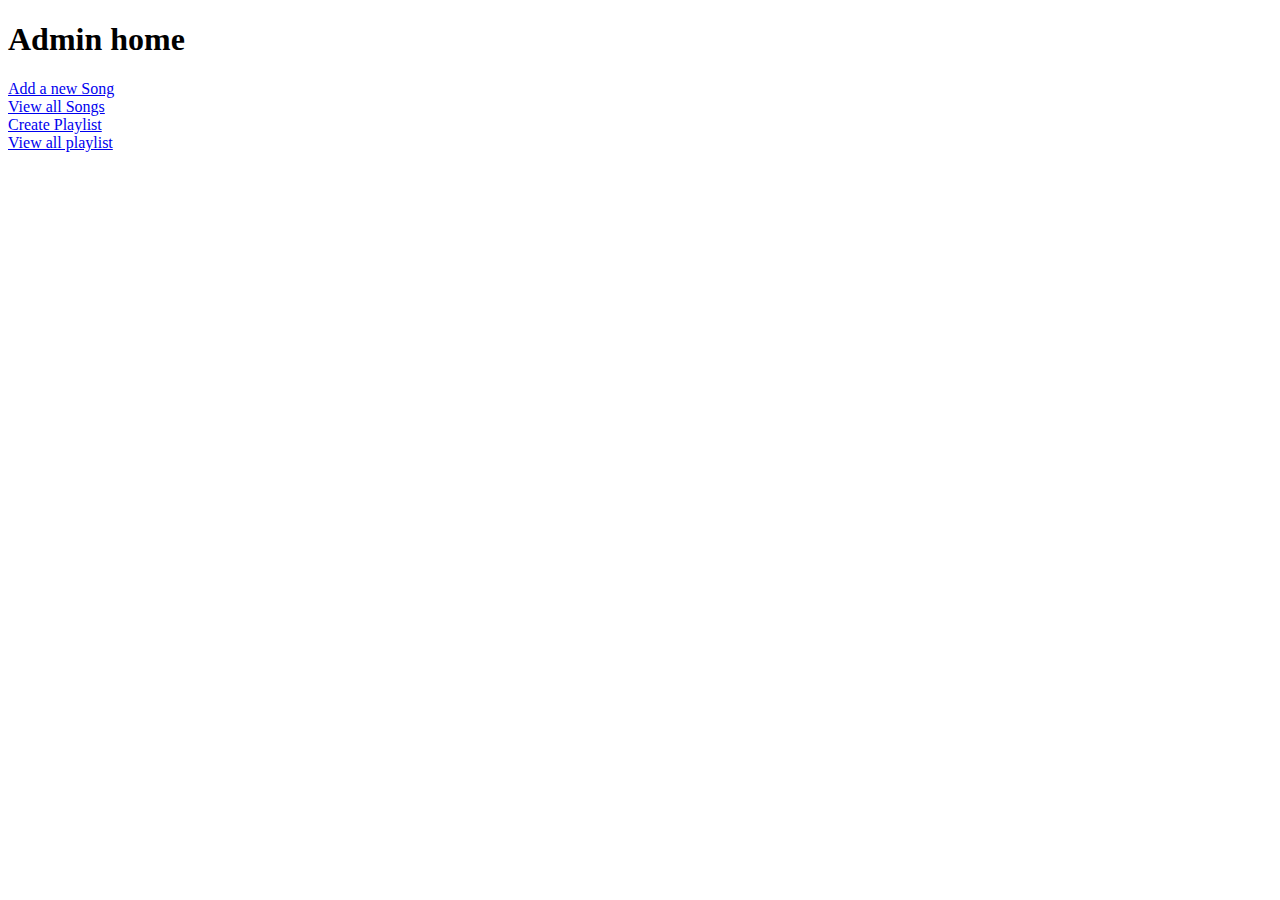
<file: src/main/resources/templates/adminHome.html>
<!DOCTYPE html>
<html>
<head>
<meta charset="ISO-8859-1">
<title>Insert title here</title>
</head>
<body>
<h1>Admin home</h1>
<a href="newSong">Add a new Song</a>
<br>
<a href="viewSongs">View all Songs</a>
<br>
<a href="createPlaylist">Create Playlist</a>
<br>
<a href="viewPlaylists">View all playlist</a>
</body>
</html>
</file>
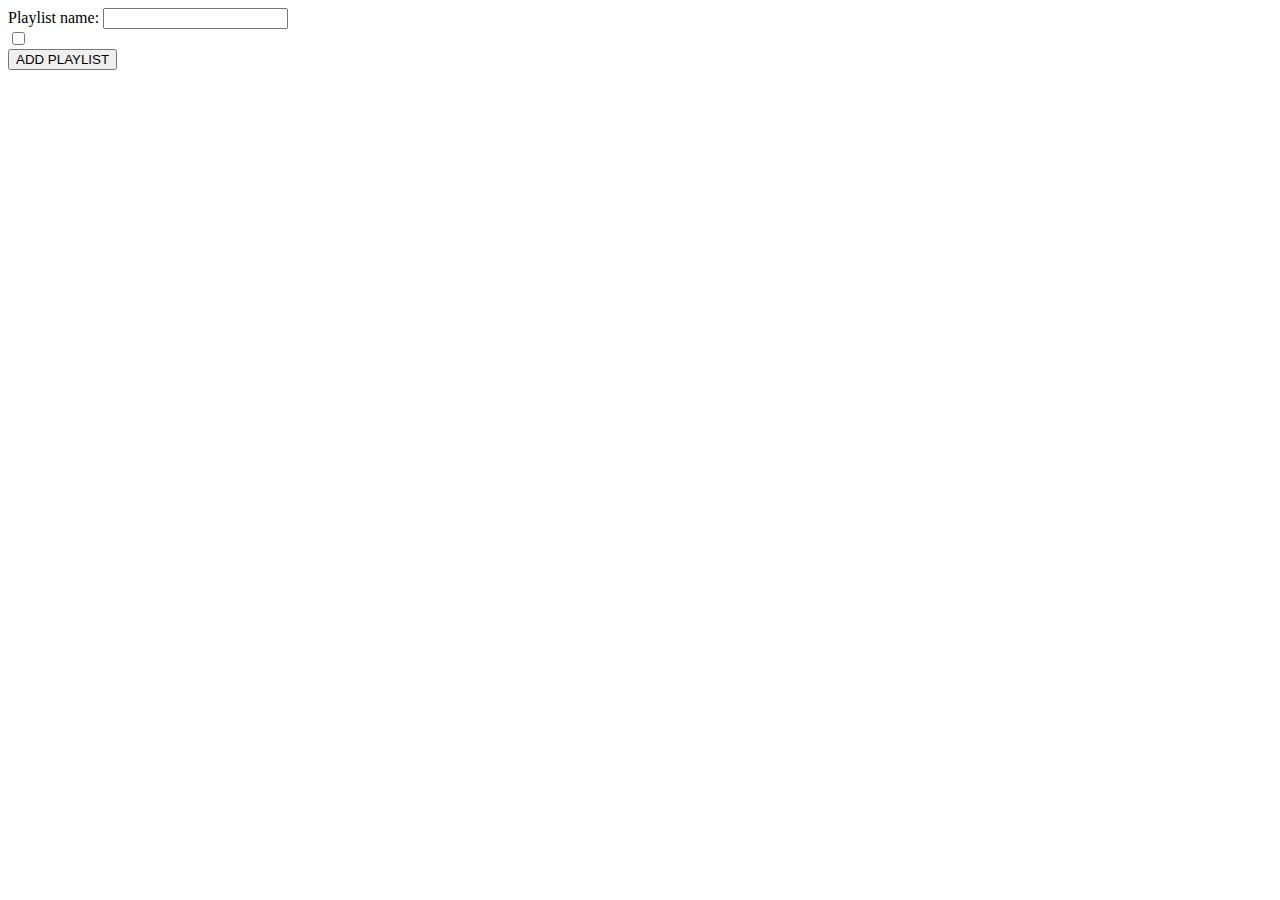
<file: src/main/resources/templates/createPlaylist.html>
<!DOCTYPE html>
<html>
<head>
<meta charset="ISO-8859-1">
<title>Insert title here</title>
</head>
<body>
<form action="addPlaylist" method="post">
<label>Playlist name:</label>
<input type="text" name="name" />
<br>
<div th:each="song:${songs}">
<input type="checkbox" th:name="songs" th:value="${song.id}"/>
<label th:text="${song.name}"></label>
</div>
<input type="submit" value="ADD PLAYLIST"/>
</form>
</body>
</html>
</file>
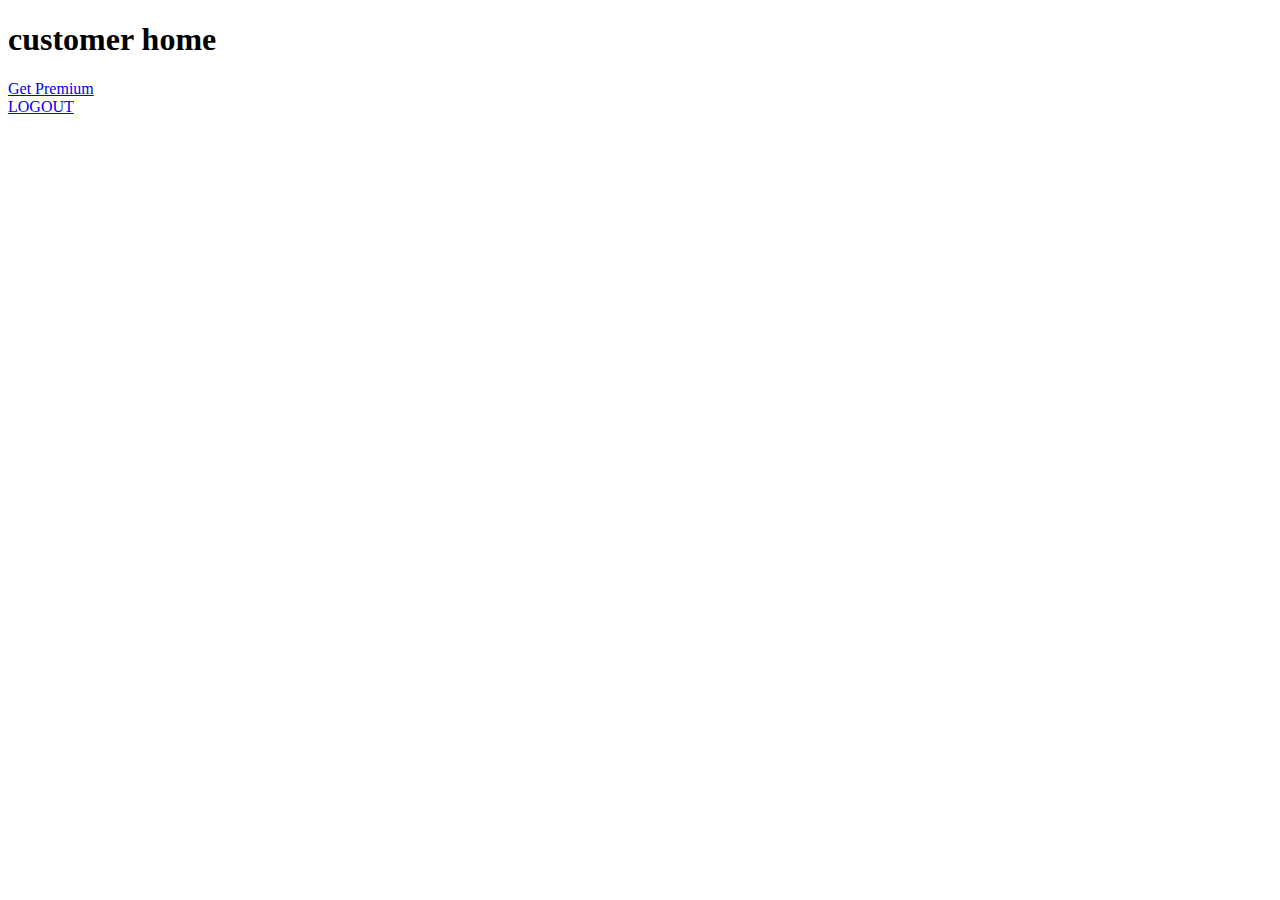
<file: src/main/resources/templates/customerHome.html>
<!DOCTYPE html>
<html>
<head>
<meta charset="ISO-8859-1">
<title>Insert title here</title>
</head>
<body>
<h1>customer home</h1>
<a href="pay">Get Premium </a>
<br>
<a href="logout">LOGOUT</a>
</body>
</html>
</file>
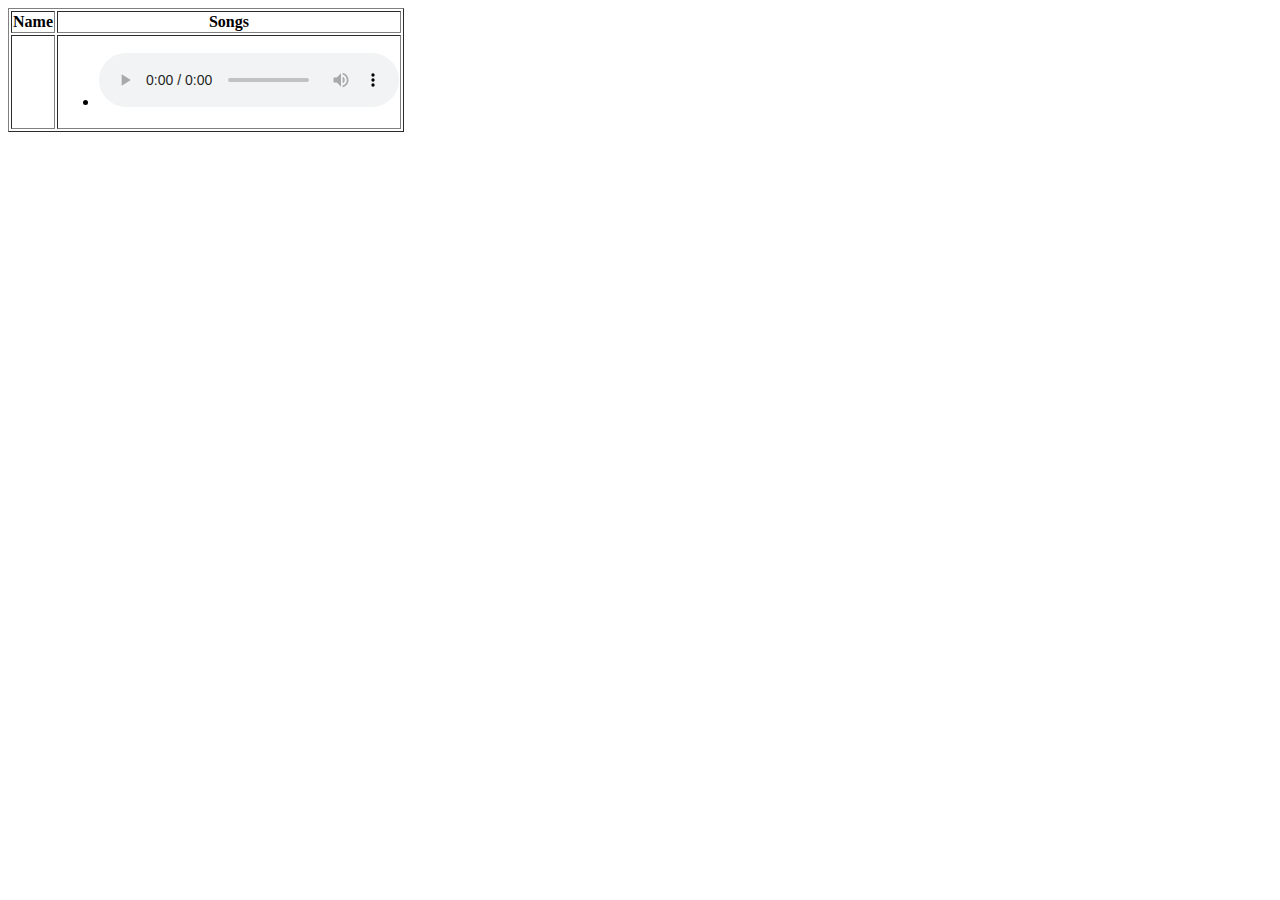
<file: src/main/resources/templates/displayPlaylists.html>
<!DOCTYPE html>
<html>
<head>
<meta charset="ISO-8859-1">
<title>Insert title here</title>
<style type="text/css">
 iframe{
 height:100px;
 width:500px
}
</style>
</head>
<body>
<table border>
<thead>
<tr>
	<th>Name</th>
	<th>Songs</th>
</tr>
</thead>
<tbody>
<tr th:each="plist:${allPlaylists}">
	<td th:text="${plist.name}"></td>
	<td>
	<ul>
	  <li th:each="song:${plist.songs}" >
	  <span th:text="${song.name}"></span>
	  <audio controls>
	   <source th:src="${song.link}" type="audio/mpeg">
	  </audio>
	  </li>
    </ul>
	</td>
	
</tr>
</tbody>
</table>
</body>
</html>
</file>
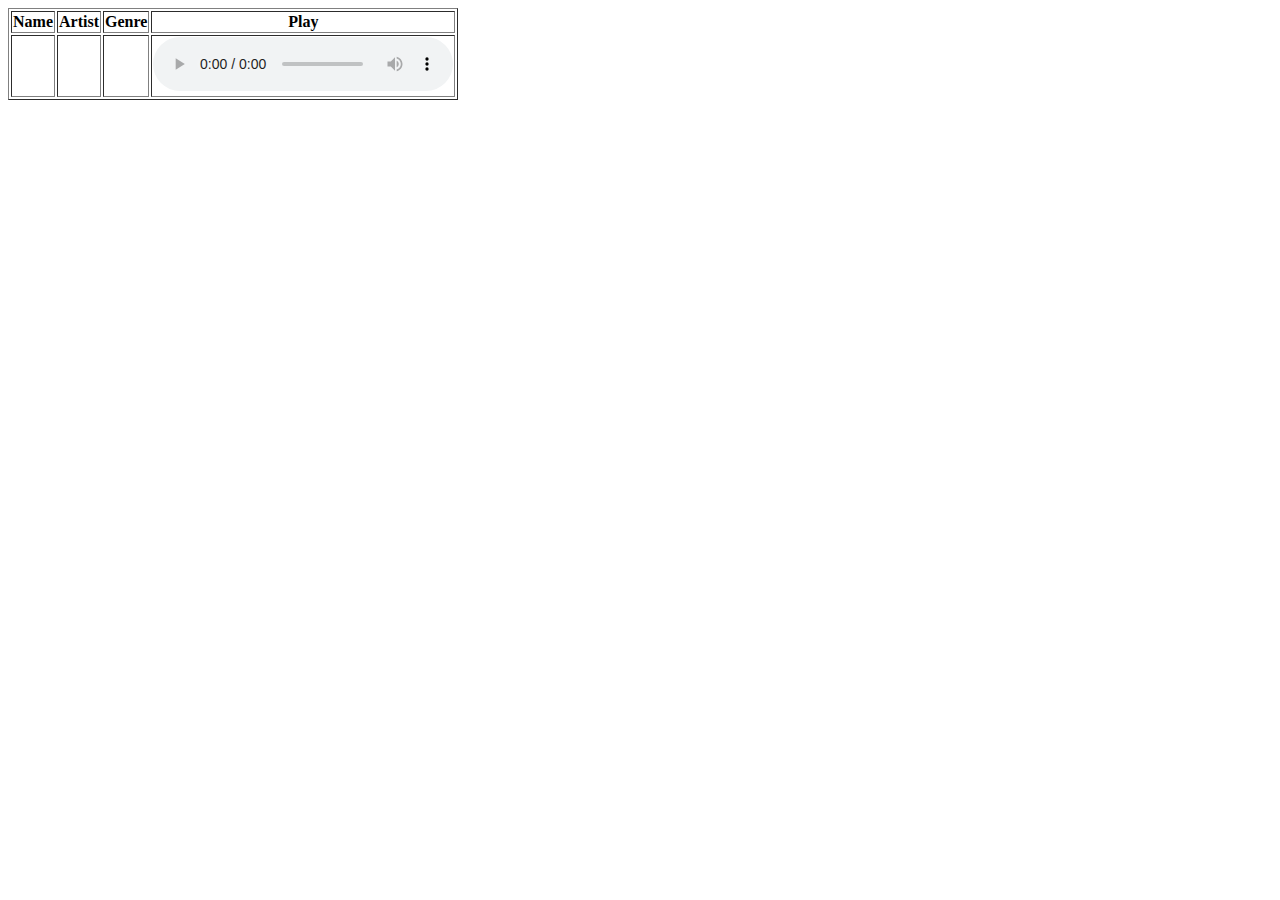
<file: src/main/resources/templates/displaySongs.html>
<!DOCTYPE html>
<html>
<head>
<meta charset="ISO-8859-1">
<title>Insert title here</title>
<style type="text/css">
 iframe{
 height:100px;
 width:500px
}
</style>
</head>
<body>
<table border>
<thead>
<tr>
	<th>Name</th>
	<th>Artist</th>
	<th>Genre</th>
	<th>Play</th>
</tr>
</thead>
<tbody>
<tr th:each="song:${songs}">
	<td th:text="${song.name}"></td>
	<td th:text="${song.artist}"></td>
	<td th:text="${song.genre}"></td>
	<td >
		<audio controls>
		  <source th:src="${song.link}" type="audio/mpeg">
		</audio>
	</td>
</tr>
</tbody>
</table>
</body>
</html>
</file>
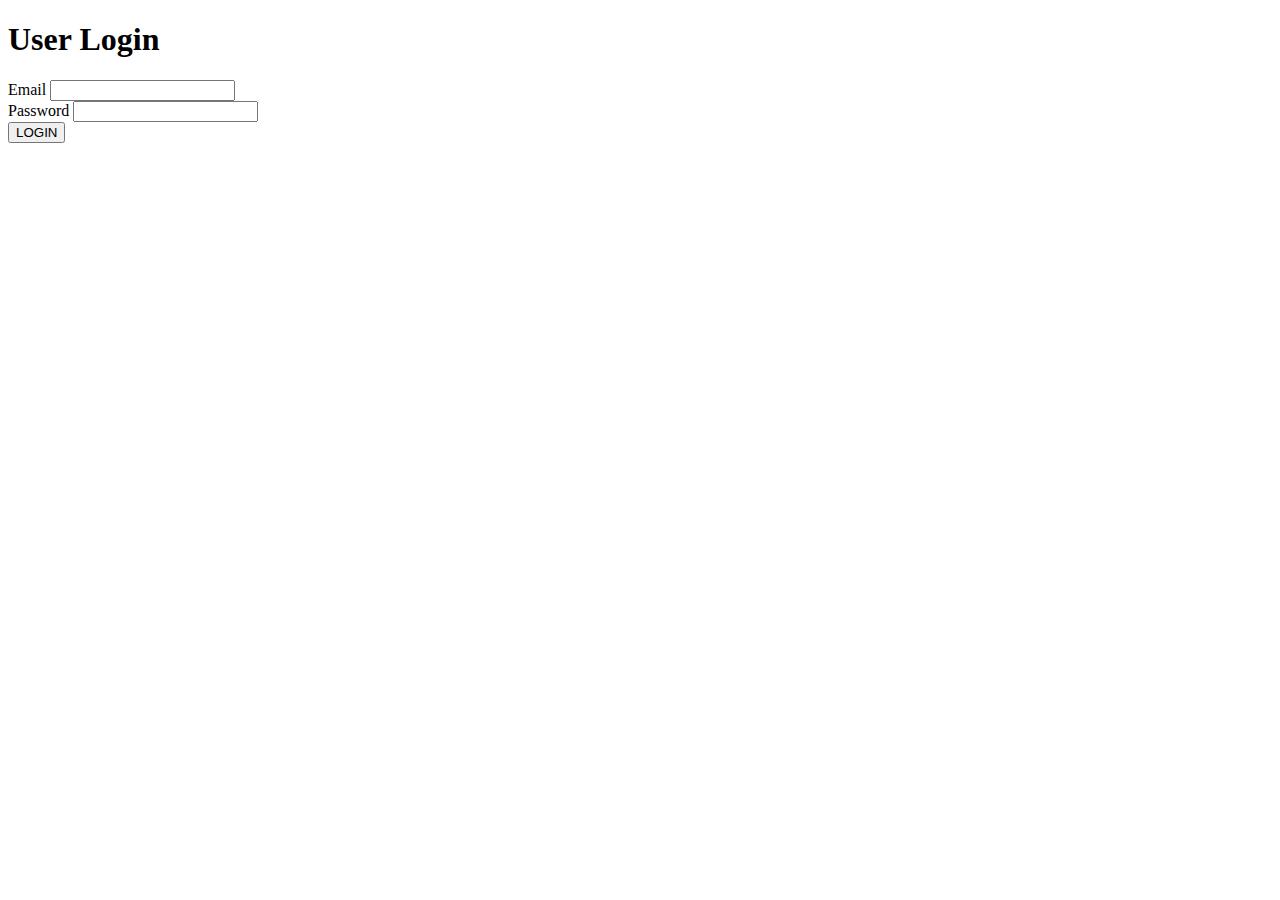
<file: src/main/resources/templates/login.html>
<!DOCTYPE html>
<html>
<head>

<title>
Login page</title>
</head>
<body >
<h1>User Login</h1>
<form action="validate" method="post">

<label>Email</label>
<input type="email" name="email">
<br>
<label>Password</label>
<input type="password" name="password">
<br>

<input type="submit" value="LOGIN" >

</form>
</body>
</html>
</file>
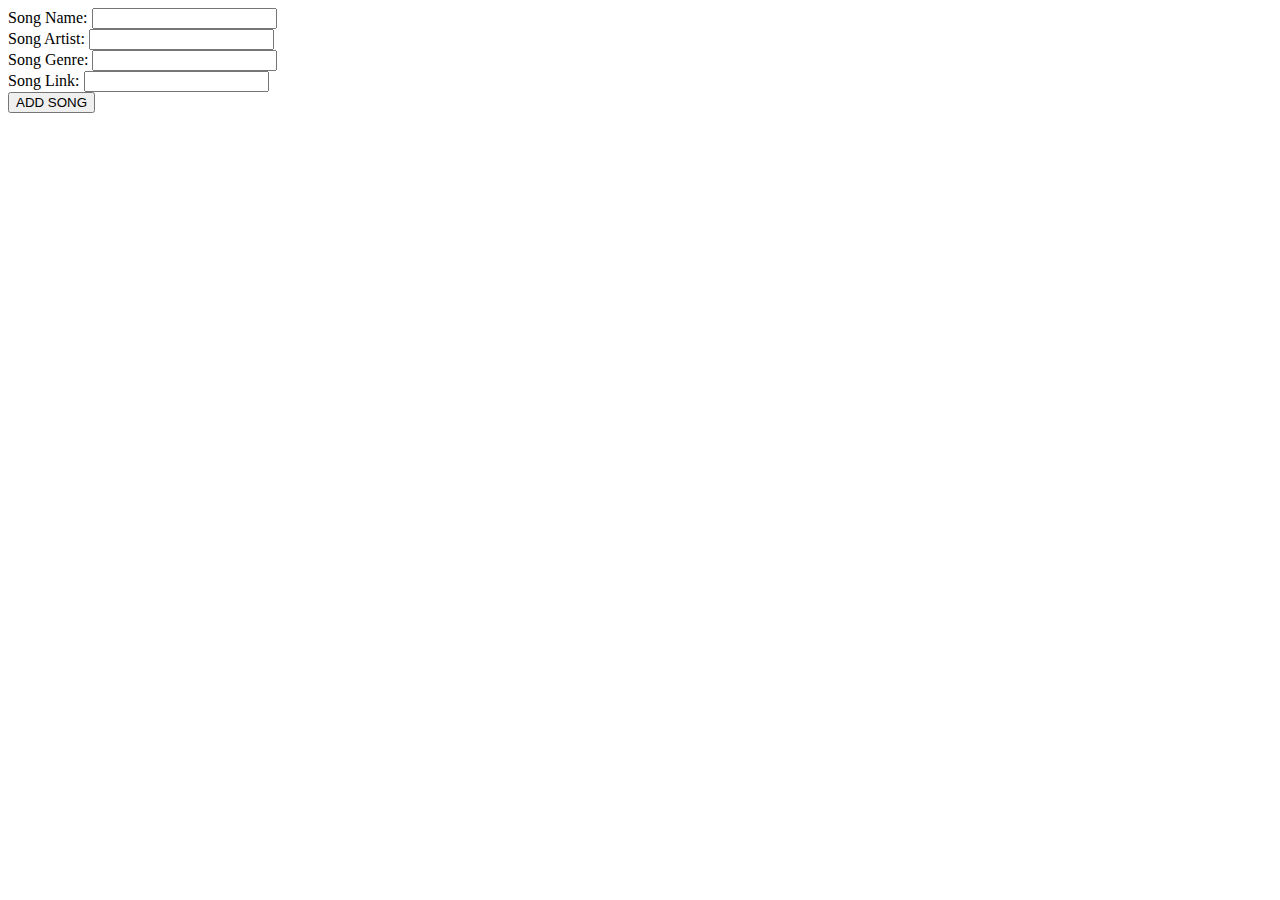
<file: src/main/resources/templates/newSong.html>
<!DOCTYPE html>
<html>
<head>
<meta charset="ISO-8859-1">
<title>Insert title here</title>
</head>
<body>
<form action="addSong" method="post">
<label>Song Name: </label>
<input type="text" name="name"/>
<br>
<label>Song Artist: </label>
<input type="text" name="artist"/>
<br>
<label>Song Genre: </label>
<input type="text" name="genre"/>
<br>
<label>Song Link: </label>
<input type="text" name="link"/>
<br>
<input type="submit" value="ADD SONG"/>
</form>
</body>
</html>
</file>
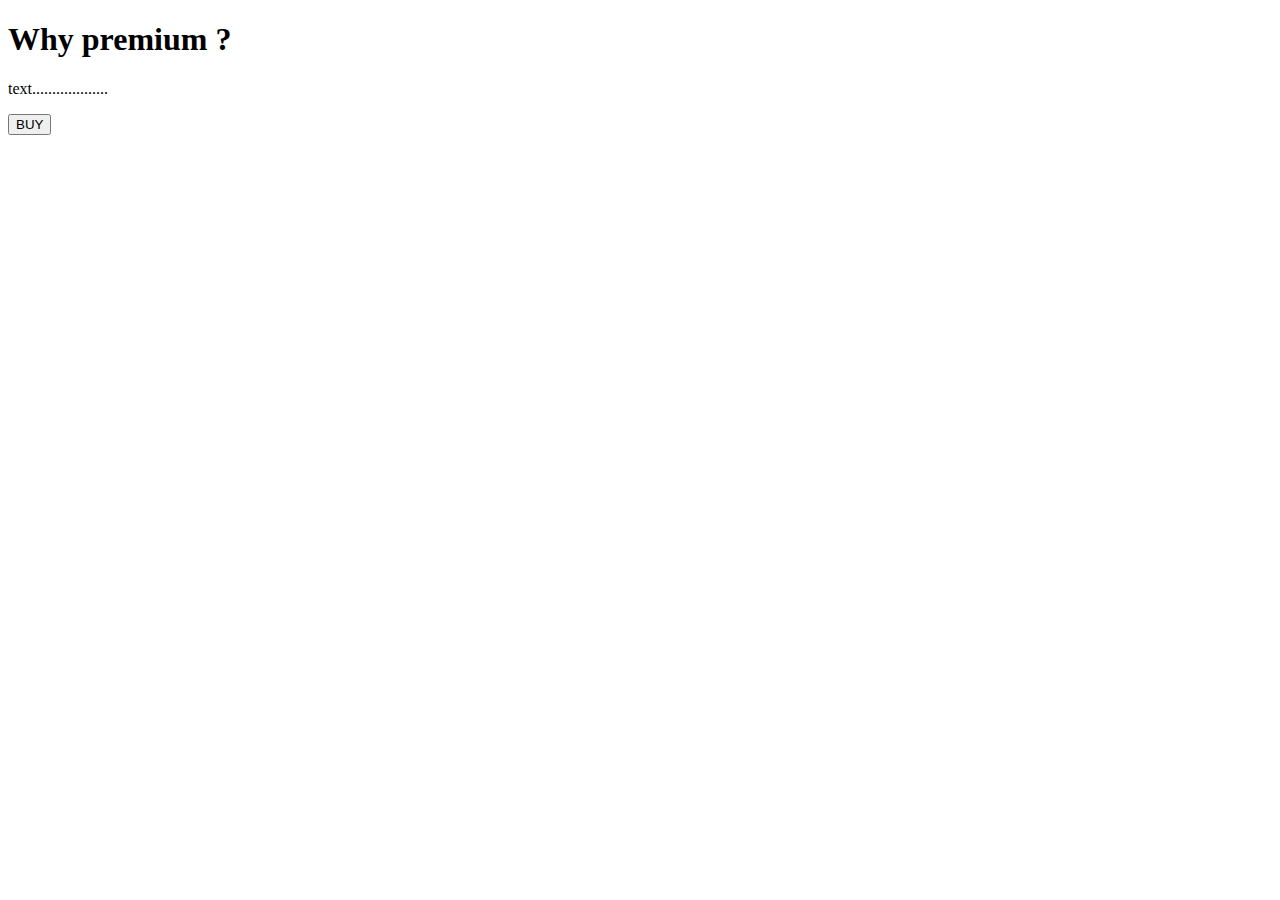
<file: src/main/resources/templates/pay.html>
<!DOCTYPE html>
<html xmlns:th="https://www.thymeleaf.org">
<head>
<meta charset="ISO-8859-1">
	
	<title>View Course</title>
	<script src="https://checkout.razorpay.com/v1/checkout.js"></script>
	<script src="https://code.jquery.com/jquery-3.5.1.min.js"></script>

</head>
<body>
<div>

		<h1>Why premium ? </h1>
		<p>text...................</p>
		
    	<form id="payment-form">
	        <button type="submit" class="buy-button" >BUY</button>
	    </form>
   
</div>

<script>
$(document).ready(function() {
    $(".buy-button").click(function(e) {
        e.preventDefault();
        var form = $(this).closest('form');
        
        
        createOrder();
    });
});

function createOrder() {
	
    $.post("/createOrder")
        .done(function(order) {
            order = JSON.parse(order);
            var options = {
                "key": "rzp_test_YJbaMIeyWBmBEH",
                "amount": order.amount_due.toString(),
                "currency": "INR",
                "name": "Tune Hub",
                "description": "Test Transaction",
                "order_id": order.id,
                "handler": function (response) {
                    verifyPayment(response.razorpay_order_id, response.razorpay_payment_id, response.razorpay_signature);
                },
                "prefill": {
                    "name": "Your Name",
                    "email": "test@example.com",
                    "contact": "9999999999"
                },
                "notes": {
                    "address": "Your Address"
                },
                "theme": {
                    "color": "#F37254"
                }
            };
            var rzp1 = new Razorpay(options);
            rzp1.open();
        })
        .fail(function(error) {
            console.error("Error:", error);
        });
}

function verifyPayment(orderId, paymentId, signature) {
     $.post("/verify", { orderId: orderId, paymentId: paymentId, signature: signature })
         .done(function(isValid) {
             if (isValid) {
                 console.log("Payment successful");
             } else {
                 console.log("Payment failed");
             }
         })
         .fail(function(error) {
             console.error("Error:", error);
         });
}
</script>
</body>
</html>
</file>
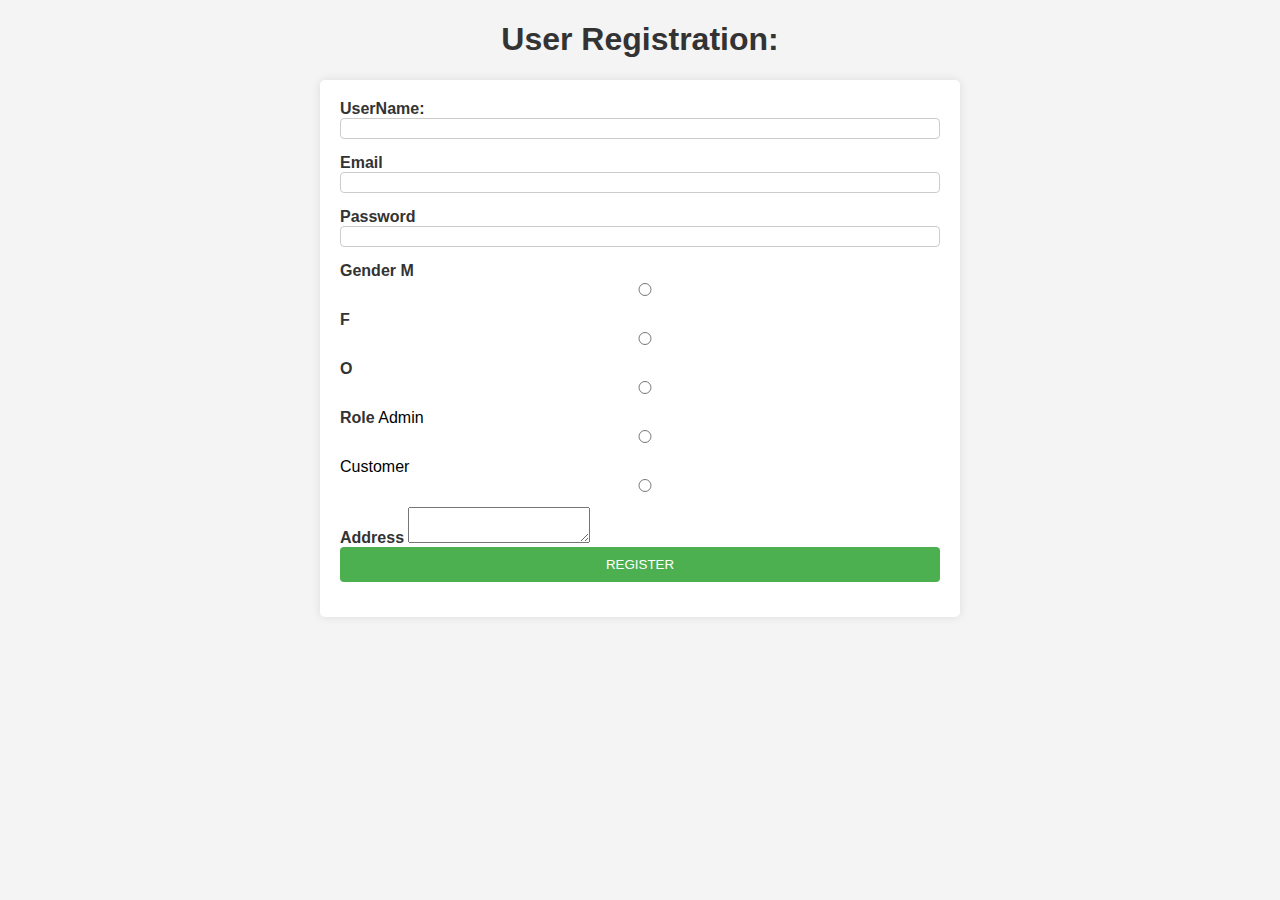
<file: src/main/resources/templates/registration.html>
<!DOCTYPE html>
<html>
<head>
<style>
  body {
    font-family: Arial, sans-serif;
    background-color: #f4f4f4;
    margin: 0;
    padding: 0;
  }

  h1 {
    text-align: center;
    color: #333;
  }

  form {
    max-width: 600px;
    margin: 20px auto;
    padding: 20px;
    background-color: #fff;
    border-radius: 5px;
    box-shadow: 0 0 10px rgba(0, 0, 0, 0.1);
  }

  label {
    
    margin: 10px 0 5px;
    color: #333;
    font-weight: bold;
  }

  input {
    width: 100%;
    padding: 2px;
    margin-bottom: 15px;
    border: 1px solid #ccc;
    border-radius: 4px;
    box-sizing: border-box;
  }

  input[type="radio"] {
    margin-right: 5px;
  }

  input[type="submit"] {
    background-color: #4caf50;
    color: #fff;
    padding: 10px 15px;
    border: none;
    border-radius: 4px;
    cursor: pointer;
  }

  input[type="submit"]:hover {
    background-color: #45a049;
  }
</style>

</head>
<body>
<h1>User Registration: </h1>
<form action="register" method="post">
<label>UserName: </label>
<input type="text" name="username">
<br>
<label>Email</label>
<input type="email" name="email">
<br>
<label>Password</label>
<input type="password" name="password">
<br>
<label>Gender</label>
<label>M<input type="radio" name="gender" value="male"></label>
<label>F<input type="radio" name="gender" value="female"></label>
<label>O</label><input type="radio" name="gender" value="other">
<br>
<label>Role</label>
Admin<input type="radio" name="role" value="admin">
Customer<input type="radio" name="role" value="customer">
<br>
<label>Address</label>
<textArea  name="address"></textArea>
<br>
<input type="submit" value="REGISTER">

</form>
</body>
</html>
</file>
